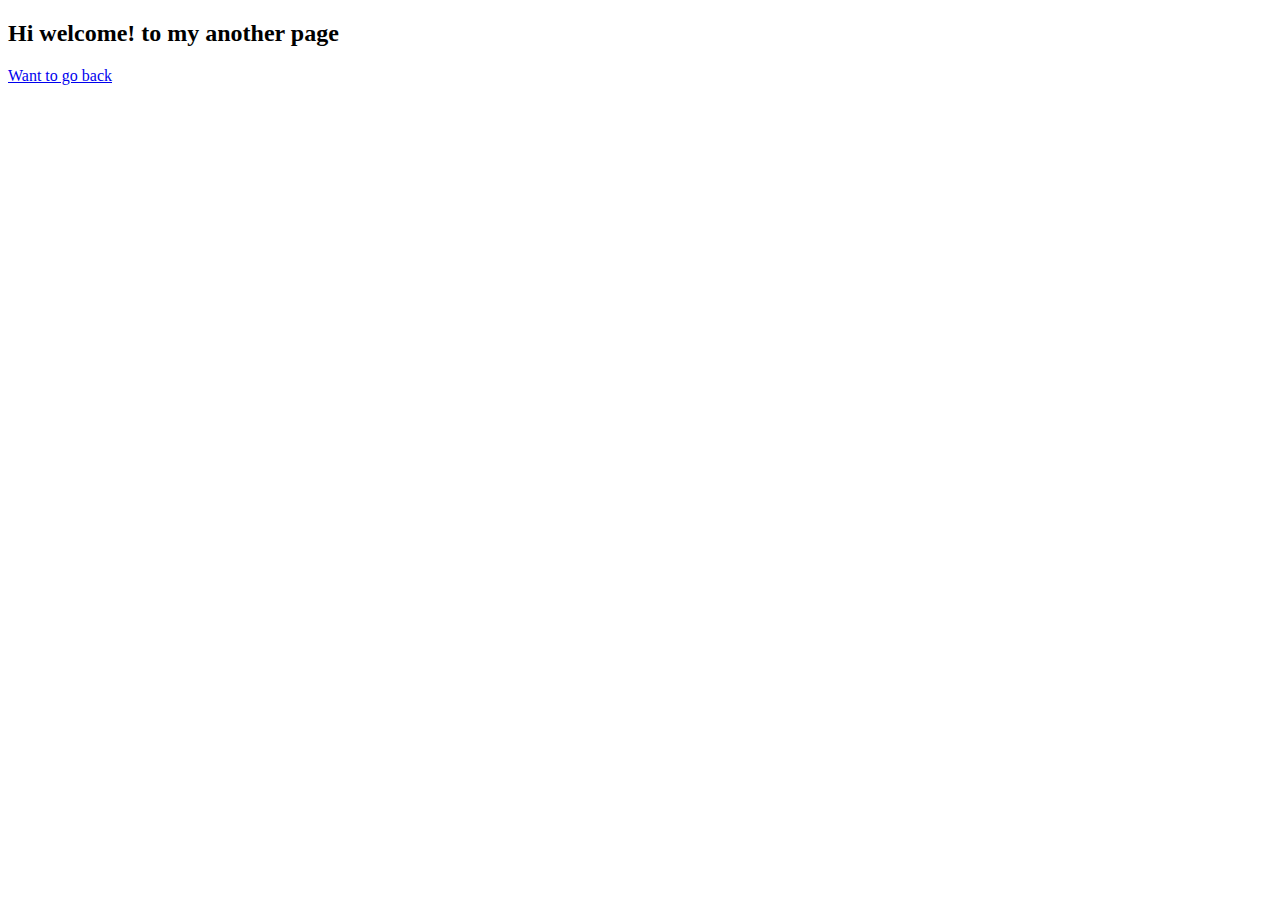
<file: blog.html>
<!DOCTYPE html>
<html lang="en">
  <head>
    <meta charset="UTF-8" />
    <meta http-equiv="X-UA-Compatible" content="IE=edge" />
    <meta name="viewport" content="width=device-width, initial-scale=1.0" />
    <title>BLOG</title>
  </head>
  <body>
    <h2>Hi welcome! to my another page</h2>
    <a href="index.html">Want to go back</a>
  </body>
</html>
</file>
